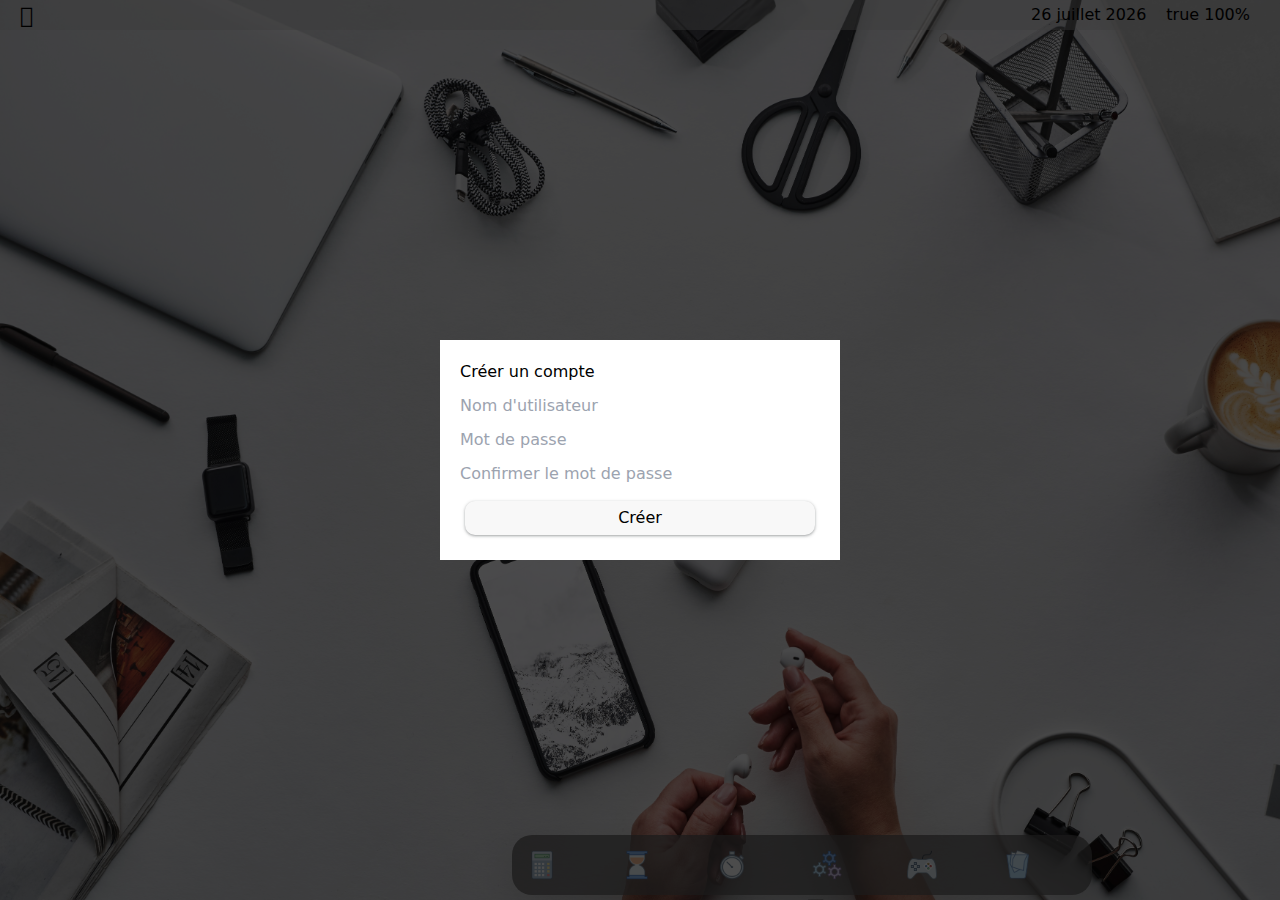
<file: index.html>
<!DOCTYPE html>
<html lang="fr-FR">
	<head>
		<meta charset="UTF-8" />
		<meta name="viewport" content="width=device-width, initial-scale=1.0" />
		<title>Operating System</title>
		<!-- Styles -->
		<link rel="stylesheet" href="./styles/layouts/reset.css" />
		<link rel="stylesheet" href="./styles/layouts/main.css" />
		<link rel="stylesheet" href="./styles/layouts/auth.css" />
		<link rel="stylesheet" href="./styles/layouts/header.css" />
		<link rel="stylesheet" href="./styles/layouts/footer.css" />
		<link rel="stylesheet" href="./styles/components/window.css" />
		<link rel="stylesheet" href="./styles/apps/calculator.css" />
		<link rel="stylesheet" href="./styles/apps/tic-tac-toe.css" />
		<link rel="stylesheet" href="./styles/apps/settings.css" />
		<link rel="stylesheet" href="./styles/apps/timer.css" />
		<link rel="stylesheet" href="./styles/apps/countdown.css" />
		<!-- Scripts -->
		<script src="./scripts/main.js" type="module" defer></script>
	</head>
	<body>
		<!-- AUTH -->
		<aside class="auth" data-auth>
			<form class="auth__login" data-auth-login>
				<h1>Se connecter</h1>
				<input type="text" name="username" placeholder="Nom d'utilisateur" />
				<input type="password" name="password" placeholder="Mot de passe" />
				<button type="submit">Se connecter</button>
			</form>
			<form class="auth__register" data-auth-register>
				<h1>Créer un compte</h1>
				<input type="text" name="username" placeholder="Nom d'utilisateur" />
				<input type="password" name="password" placeholder="Mot de passe" />
				<input
					type="password"
					name="confirm-password"
					placeholder="Confirmer le mot de passe"
				/>
				<button type="submit">Créer</button>
			</form>
		</aside>

		<!-- HEADER -->
		<header class="header" data-header>
			<span class="header__logo"></span>
			<div class="header__stats">
				<div data-header-date></div>
				<div data-header-time></div>
				<div data-header-battery></div>
				<div data-header-latency></div>
			</div>
		</header>

		<!-- SCREEN -->
		<main>
			<!-- CACULATOR -->
			<div
				class="window"
				data-window="calculator"
				data-window-trigger="calculator"
			>
				<div class="window__header">
					<div class="window__control" data-window-minimize><img src="assets/icons/window/minimize-50.png"></div>
					<div class="window__control" data-window-maximize><img src="assets/icons/window/maximize-50.png"></div>
					<div class="window__control" data-window-close><img src="assets/icons/window/close-50.png"></div>
					<div class="window__handle" data-window-handle></div>
				</div>
				<div class="window__body">
					<div class="calculator" data-calculator>
						<input
							class="calculator__screen"
							type="text"
							placeholder="0"
							readonly
							data-calculator-screen-prev
						/>
						<input
							class="calculator__screen"
							type="text"
							placeholder="0"
							readonly
							data-calculator-screen
						/>
						<div class="calculator__buttons">
							<button data-calculator-reset>AC</button>
							<button data-calculator-delete>DEL</button>
							<button data-calculator-operation="%">%</button>
							<button data-calculator-operation="/">/</button>
							<button data-calculator-number="7">7</button>
							<button data-calculator-number="8">8</button>
							<button data-calculator-number="9">9</button>
							<button data-calculator-operation="*">*</button>
							<button data-calculator-number="4">4</button>
							<button data-calculator-number="5">5</button>
							<button data-calculator-number="6">6</button>
							<button data-calculator-operation="-">-</button>
							<button data-calculator-number="1">1</button>
							<button data-calculator-number="2">2</button>
							<button data-calculator-number="3">3</button>
							<button data-calculator-operation="+">+</button>
							<button data-calculator-number=".">.</button>
							<button data-calculator-number="0">0</button>
							<button data-calculator-sign="+/-">+/-</button>
							<button data-calculator-equal>=</button>
						</div>
					</div>
				</div>
			</div>

			<!-- TIC-TAC-TOE -->
			<div
				class="window"
				data-window="tic-tac-toe"
				data-window-trigger="tic-tac-toe"
			>
				<div class="window__header">
					<div class="window__control" data-window-minimize><img src="assets/icons/window/minimize-50.png"></div>
					<div class="window__control" data-window-maximize><img src="assets/icons/window/maximize-50.png"></div>
					<div class="window__control" data-window-close><img src="assets/icons/window/close-50.png"></div>
					<div class="window__handle" data-window-handle></div>
				</div>
				<div class="window__body">
					<div class="tic-tac-toe" data-tic-tac-toe>
						<div class="tic-tac-toe__banner" data-tic-tac-toe-banner>
							<h2 data-tic-tac-toe-winner></h2>
							<button data-tic-tac-toe-reset>Reset</button>
						</div>
						<div class="tic-tac-toe__buttons">
							<button data-tic-tac-toe-button="0.0"></button>
							<button data-tic-tac-toe-button="0.1"></button>
							<button data-tic-tac-toe-button="0.2"></button>
							<button data-tic-tac-toe-button="1.0"></button>
							<button data-tic-tac-toe-button="1.1"></button>
							<button data-tic-tac-toe-button="1.2"></button>
							<button data-tic-tac-toe-button="2.0"></button>
							<button data-tic-tac-toe-button="2.1"></button>
							<button data-tic-tac-toe-button="2.2"></button>
						</div>
					</div>
				</div>
			</div>

			<!-- SETTINGS -->
			<div class="window" data-window="settings" data-window-trigger="settings">
				<div class="window__header">
					<div class="window__control" data-window-minimize><img src="assets/icons/window/minimize-50.png"></div>
					<div class="window__control" data-window-maximize><img src="assets/icons/window/maximize-50.png"></div>
					<div class="window__control" data-window-close><img src="assets/icons/window/close-50.png"></div>
					<div class="window__handle" data-window-handle></div>
				</div>
				<div class="window__body">
					<div class="settings" data-settings>
						<div class="settings__visibility">
							<h2>Modifier visibilité</h2>
							<label>
								<input type="checkbox" data-settings-date />
								<span>Date</span>
							</label>
							<label>
								<input type="checkbox" data-settings-time />
								<span>Time</span>
							</label>
							<label>
								<input type="checkbox" data-settings-battery />
								<span>Battery</span>
							</label>
							<label>
								<input type="checkbox" data-settings-latency />
								<span>Latency</span>
							</label>
						</div>
						<form class="settings__credentials" data-settings-credentials>
							<h2>Modifier vos identifiants</h2>
							<input
								type="text"
								name="username"
								placeholder="Nom d'utilisateur"
							/>
							<input
								type="password"
								name="password"
								placeholder="Mot de passe"
							/>
							<input
								type="password"
								name="confirm-password"
								placeholder="Confirmer le mot de passe"
							/>
							<button type="submit">Modifier</button>
						</form>
						<form class="settings__server" data-settings-server>
							<h2>Configurer latence</h2>
							<input type="text" name="server" placeholder="Serveur" />
							<input
								type="number"
								name="duration"
								placeholder="Délai de rafraichissement"
								min="0"
							/>
							<button type="submit">Modifier</button>
						</form>
					</div>
				</div>
			</div>

			<!-- Timer -->
			<div class="window" data-window="timer" data-window-trigger="timer">
				<div class="window__header">
					<div class="window__control" data-window-minimize><img src="assets/icons/window/minimize-50.png"></div>
					<div class="window__control" data-window-maximize><img src="assets/icons/window/maximize-50.png"></div>
					<div class="window__control" data-window-close><img src="assets/icons/window/close-50.png"></div>
					<div class="window__handle" data-window-handle></div>
				</div>
				<div class="window__body">
					<div class="timer" data-timer>
						<h1  data-timer-display>00:00</h1>
						<div class="timer__controll">
							<button data-timer-start>Start</button>
							<button data-timer-pause>Pause</button>
							<button data-timer-reset>Reset</button>
						</div>
			
					</div>
				</div>
			</div>

			<!-- Countdown -->
			<div
				class="window"
				data-window="countdown"
				data-window-trigger="countdown"
			>
				<div class="window__header">
					<div class="window__control" data-window-minimize><img src="assets/icons/window/minimize-50.png"></div>
					<div class="window__control" data-window-maximize><img src="assets/icons/window/maximize-50.png"></div>
					<div class="window__control" data-window-close><img src="assets/icons/window/close-50.png"></div>
					<div class="window__handle" data-window-handle></div>
				</div>
				<div class="window__body">
					<div class="countdown" data-countdown>
						<h1 data-countdown-display></h1>
						<input type="number" placeholder="0" data-countdown-input />
						<div class="countdown__control">
							<button data-countdown-start>Start</button>
							<button data-countdown-pause>Pause</button>
							<button data-countdown-reset>Reset</button>
						</div>
					</div>
				</div>
			</div>
		</main>

		<!-- FOOTER -->
		<footer class="footer">
			<div class="footer__item" id="calculator">
				<img src="./assets/icons/calculator/calculator-40.png" />
			</div>
			<div class="footer__item" id="countdown">
				<img src="./assets/icons/minut/minut-40.png" />
			</div>
			<div class="footer__item" id="timer">
				<img src="./assets/icons/chrono/chrono-40.png" />
			</div>
			<div class="footer__item" id="settings">
				<img src="./assets/icons/settings/settings-40.png" />
			</div>
			<div class="footer__item" id="tic-tac-toe">
				<img src="./assets/icons/game/game-40.png" />
			</div>
			<div class="footer__item">
				<img src="./assets/icons/trash/trash-40.png" />
			</div>
		</footer>
	</body>
</html>
</file>
<file: styles/layouts/main.css>
html,
body {
	min-height: 100vh;
	width: 100vw;
	background-image: url('../../assets/images/wp_it.jpg');
	background-size: cover;
	overflow: hidden;
}
</file>
<file: styles/layouts/auth.css>
.auth {
	z-index: 99999999;
	position: fixed;
	width: 100vw;
	height: 100vh;
	display: flex;
	align-items: center;
	justify-content: center;
	background-color: rgba(0, 0, 0, 0.7);
}

.auth__register {
	display: none;
	flex-direction: column;
	gap: 10px;
	width: 400px;
	padding: 20px;
	background-color: #ffffff;
}

.auth__login {
	display: flex;
	flex-direction: column;
	gap: 10px;
	width: 400px;
	padding: 20px;
	background-color: #ffffff;
}
</file>
<file: styles/layouts/header.css>
.header {
	display: flex;
	align-items: center;
	justify-content: space-between;
	width: 100%;
	height: 30px;
	padding: 0 20px;
	background-color: rgba(194, 194, 194, 0.398);
}

.header__logo {
	font-size: 22px;
}

.header__stats {
	display: flex;
	align-items: center;
	gap: 10px;
}
</file>
<file: styles/layouts/footer.css>
.footer {
	display: flex;
	align-items: center;
	justify-content: center; /* changed from flex-start to center */
	position: fixed;
	bottom: 5px; /* changed from 10px to 0 */
	left: 40%;
	width: 100%; /* changed from 580px to 100% */
	max-width: 580px; /* add a max-width to limit the width of the footer */
	height: 60px;
	border-radius: 20px;
	background-color: rgba(87, 86, 86, 0.736);
	box-shadow: 1px 18px 46px -4px rgba(0, 0, 0, 0.2);
	-webkit-box-shadow: 1px 18px 46px -4px rgba(0, 0, 0, 0.2);
	-moz-box-shadow: 1px 18px 46px -4px rgba(0, 0, 0, 0.2);
  }
  
  .footer__item {
	padding: 5px;
	width: 40px;
	height: 40px;
	margin-right: 50px;
	margin-left: 5px;
  }
  
  .footer__item:hover {
	transform: scale(1.2);
	cursor: pointer;
  }
  
  .footer__item:active {
	opacity: 0.8;
  }

@media (max-width: 767px) {

	.footer
	{
		left: 5%;
	}

}
</file>
<file: styles/components/window.css>
.window {
	display: flex;
	flex-direction: column;
	position: absolute; /* drag and drop */
	touch-action: none; /* drag and drop - touch screen */
	visibility: hidden; /* prevent flashing effect on page load */
	box-shadow: 0 1px 2px 0 rgb(60 64 67 / 30%),
    0 1px 3px 1px rgb(60 64 67 / 15%);
	border-radius: 8px; /* add rounded corners */
	background-color: #f8f8f8; /* change background color */
}

.window__header {
	display: flex;
	align-items: center;
	height: 30px;
	background-color: #f8f8f8; 
	border-top-left-radius: 8px; /* add rounded corners to top corners */
	border-top-right-radius: 8px;
}

.window__header .window__control {
	position:relative;
	top: 0;
	width: 40px;
	height: 30px;	 
}

.window__control img
{
	transform: scale(0.7);
}

.window__header .window__control:hover {
	cursor: pointer;
}

.window__header .window__handle {
	flex: 1;
	height: 30px;
	background-color: #f8f8f8; /* change background color */
}

.window__body {
	flex: 1;
	padding: 20px; /* add some padding */
	background-color: #ffffff; /* change background color */
}
</file>
<file: styles/apps/calculator.css>
.calculator {
	display: flex;
	flex-direction: column;
	border: 1px solid #000000;
}

.calculator__screen {
	height: 50px;
	padding: 0 20px;
	text-align: right;
	border: 1px solid #000000;
}

.calculator__buttons {
	display: grid;
	grid-template-columns: repeat(4, 1fr);
	grid-template-rows: repeat(5, 1fr);
	border: 1px solid #000000;
}

.calculator__buttons > button {
	min-height: 50px;
	border: 1px solid #000000;
	background-color: #ffffff;
}
</file>
<file: styles/apps/tic-tac-toe.css>
.tic-tac-toe {
	position: relative;
	min-height: 500px;
	height: 100%;
	background-color: #ffffff;
}

.tic-tac-toe__banner {
	position: absolute;
	display: none;
	flex-direction: column;
	align-items: center;
	justify-content: center;
	width: 100%;
	height: 100%;
	border: 1px solid #000000;
	background-color: #ffffff;
}

.tic-tac-toe__buttons {
	display: grid;
	grid-template-columns: repeat(3, 1fr);
	grid-template-rows: repeat(3, 1fr);
	min-height: 500px;
	height: 100%;
	font-size: 40px;
	font-family: 'Ubuntu', sans-serif ;
	font-weight: bold;
}

.tic-tac-toe__buttons > button {
	border: 1px solid #c7c6c6;
	padding: 5px;
	margin: 5px;
	box-shadow: 0 1px 2px 0 rgb(60 64 67 / 30%),
    0 1px 3px 1px rgb(60 64 67 / 15%);
}
</file>
<file: styles/apps/settings.css>
.settings {
	background-color: #ffffff;
	display: flex;
	flex-direction: column;
	gap:5px;
	font-family: 'Ubuntu' , sans-serif;
}

.settings__visibility {
	display: flex;
	flex-direction: column;
}

.settings__credentials {
	display: flex;
	flex-direction: column;
}

.settings__server {
	display: flex;
	flex-direction: column;
}

.settings input,button[type='submit']
{
	background-color: #f8f8f8;
	border-radius: 10px;
	padding: 5px;
	margin: 5px;
	box-shadow: 0 1px 2px 0 rgb(60 64 67 / 30%),
    0 1px 3px 1px rgb(60 64 67 / 15%);
}
</file>
<file: styles/apps/timer.css>
@import url('https://fonts.googleapis.com/css2?family=Dancing+Script:wght@700&family=Lexend:wght@100;200;300;500&family=Ubuntu:wght@300;700&display=swap');

.timer {
	width: 210px;
	height : 140px;
	display: flex;
	flex-direction: column;
	gap: 10px;
	justify-content : center;
	align-items: center;
	background-color: #ffffff;
}

.timer h1
{
	box-shadow: 0 1px 2px 0 rgb(60 64 67 / 30%),
    0 1px 3px 1px rgb(60 64 67 / 15%);
	padding: 5px;
	border-radius: 10px;
	font-family: 'Ubuntu', sans-serif;
	font-weight: bold;
	font-size: 30px;
}

.timer__controll button
{
	font-family: 'Ubuntu', sans-serif;
	font-size: 16px;
	background-color: #f8f8f8;
	border-radius: 10px;
	padding: 5px;
	box-shadow: 0 1px 2px 0 rgb(60 64 67 / 30%),
    0 1px 3px 1px rgb(60 64 67 / 15%);
}
</file>
<file: styles/apps/countdown.css>
.countdown {
	padding:10px;
	width: 210px;
	height : 250px;
	display: flex;
	flex-direction: column;
	gap: 10px;
	justify-content : center;
	align-items: center;
	background-color: #ffffff;
}

.countdown h1
{
	box-shadow: 0 1px 2px 0 rgb(60 64 67 / 30%),
    0 1px 3px 1px rgb(60 64 67 / 15%);
	padding: 5px;
	border-radius: 10px;
	font-family: 'Ubuntu', sans-serif;
	font-weight: bold;
	font-size: 30px;
}

.countdown__control button
{
	font-family: 'Ubuntu', sans-serif;
	font-size: 16px;
	background-color: #f8f8f8;
	border-radius: 10px;
	padding: 5px;
	box-shadow: 0 1px 2px 0 rgb(60 64 67 / 30%),
    0 1px 3px 1px rgb(60 64 67 / 15%);
}

.countdown input{
	background-color: #f8f8f8;
	border-radius: 10px;
	padding: 5px;
	width: 100px;
	box-shadow: 0 1px 2px 0 rgb(60 64 67 / 30%),
    0 1px 3px 1px rgb(60 64 67 / 15%);
}
</file>
